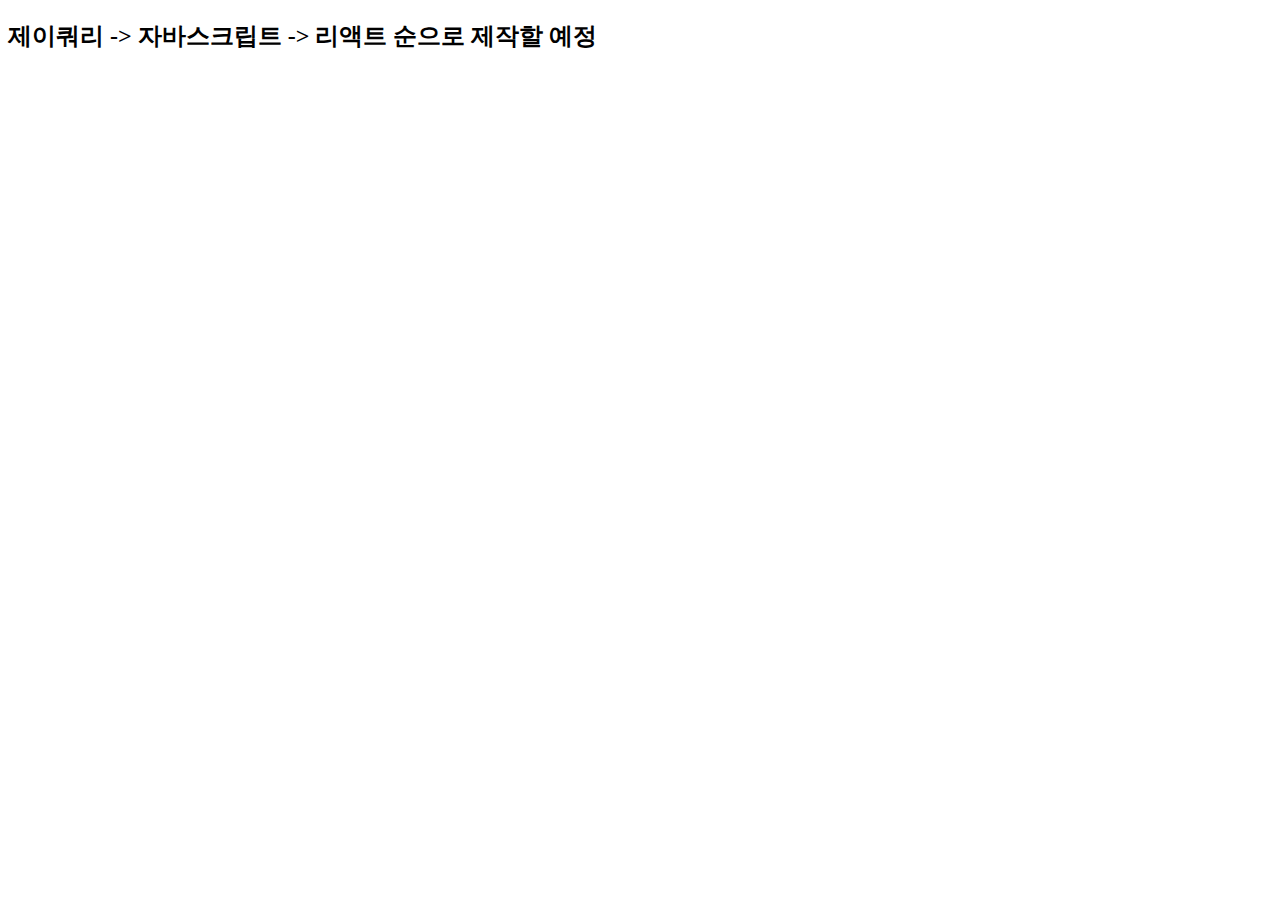
<file: index.html>
<!DOCTYPE html>
<html lang="ko">

<head>
    <meta charset="UTF-8">
    <meta http-equiv="X-UA-Compatible" content="IE=edge">
    <meta name="viewport" content="width=device-width, initial-scale=1.0">
    <title>현대엘리베이터 연습</title>
</head>

<body>
    <h2>제이쿼리 -> 자바스크립트 -> 리액트 순으로 제작할 예정</h2>
</body>

</html>
</file>
